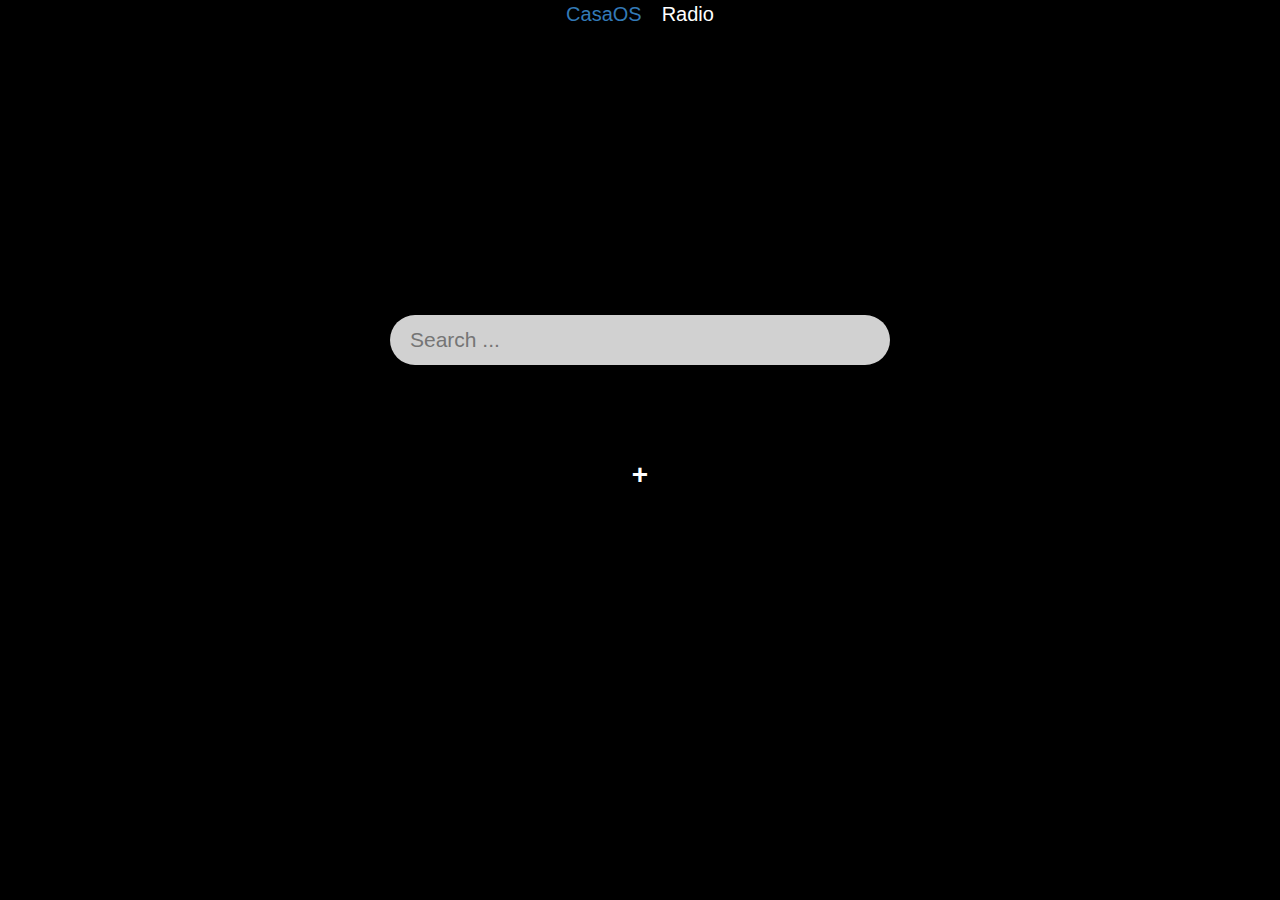
<file: index.html>
<!DOCTYPE html>
<html lang="en">
<head>
  <meta charset="UTF-8">
  <meta name="viewport" content="width=device-width, initial-scale=1.0">
  <title>Home</title>
  <link rel="stylesheet" href="https://maxcdn.bootstrapcdn.com/bootstrap/3.3.7/css/bootstrap.min.css">
  <link rel="stylesheet" href="style.css"/>

  <link rel="stylesheet" href="header.css"/>
  <link rel="stylesheet" href="aside.css"/>

  <link rel="stylesheet" href="search.css"/>
  <link rel="stylesheet" href="shortcuts.css"/>
  
</head>
<body>
  <header>
    <a href="http://192.168.8.100:100" target="_blank">CasaOS</a>
    <p id="radio" unselectable="on">Radio</p>
  </header>

  <input class="search" id="search" type="text" placeholder="Search ..."></input>
  

  <div class="overview">
      <div class="icon" id="add"><span>+</span></div>
  </div>

  <div id="add_modal" class="modal">
      <div class="modal-content">
          <span class="close">&times;</span>
          <form id="adder">
          <label>Name</label>
          <input id="name" name="name" type="text">
          <label>Link</label>
          <input id="link" name="link" type="text">
          <input type="submit" value="Add">
          </form>
      </div>
  </div>

  <aside>
    <div class="radio">
      <img src="resources/img/dlf-icon.png" alt="Radio Logo" class="radio-logo">
      <audio controls="">
        <source src="https://st01.sslstream.dlf.de/dlf/01/128/mp3/stream.mp3?aggregator=web" type="audio/mpeg">
        Your browser does not support the audio element.
      </audio>
    </div>

  </aside>

  <script src="shortcuts.js"></script>
  <script src="search.js"></script>
  <script src="background.js"></script>
  <script src="header.js"></script>
  
</body>
</html>
</file>
<file: style.css>
html {
    text-align: center;
    width: 100vw;
    height: 100vh;

    overflow: hidden;

    display: flex;
    justify-content: center;
    align-items: center;
}

body {
  font-family: sans-serif;
  margin: 20px;
  background: #000000;

  display: flex;
  justify-content: center;
  align-items: center;

  flex-direction: column;
  gap: 5rem
}
</file>
<file: header.css>
header {
    position: absolute;
    top: 0;

    z-index: 1000;

    width: 100%;
    height: 5rem;

    font-size: 1.2rem;
    color: #fff;

    display: flex;
    flex-direction: row;
    justify-content: center;

    gap: 20px;

    user-select: none;
}

header > ul, aside > ul {
    list-style-type: none;
    color: #fff;
}
</file>
<file: aside.css>
.radio {
    display: none;
    align-items: center;

    position: absolute;
    top: 10vh;
    left: calc(50vw - 12.5em);

    background-color: rgba(24,137,254,255);

    width: 25em;
    padding: 10px;
    border-radius: 1em;
    gap: 10px;
}

.radio > img {
    width: 5em;
    height: auto;
}

audio {
    
}
</file>
<file: search.css>
.search {
    width: 50rem;
    height: 5rem;
    border-radius: 5em;

    background-color: #d1d1d1;
    box-shadow: 0px 0px 10px rgb(0, 0, 0) ;

    border: none;
    outline: none;

    padding-left: 20px;
    padding-right: 20px;

    font-size: 1.5em;

    /* transition: transform 500ms cubic-bezier(0.755, 0.010, 0.155, 1.000); */

    transition: transform 500ms cubic-bezier(1.000, 0.005, 0.635, 0.750);
}

.search:focus {
    box-shadow: 0px 0px 10px rgb(0, 38, 255) ;

    transform: translateY(-5em);

    animation: glowAnimation 5s infinite cubic-bezier(1.000, 0.005, 0.635, 0.750);
}

@keyframes in {
    0% {
        transform: translateY(-5em);
    }
    100% {
        transform: translateY(0);
    }

}

@keyframes out {
    0% {
        transform: translateY(0);
    }
    100% {
        transform: translateY(-5em);
    }
}


@keyframes glowAnimation {
    0% {
      box-shadow: 0 0 3px 5px rgba(0, 0, 255, 0.5);
    }
    33% {
      box-shadow: 0 0 5px 6px rgba(111, 0, 255, 0.7);
    }
    66% {
      box-shadow: 0 0 4px 2px rgba(76, 0, 255, 0.5);
    }
    100% {
        box-shadow: 0 0 2px 5px rgba(0, 0, 255, 0.5);
    }
  }
</file>
<file: shortcuts.css>
.overview {
    min-width: 100px;
    min-height: 100px;

    display: flex;
    justify-content: center;
    align-items: center;

    flex-wrap: wrap;

    gap: 10px;

    padding: 10px;
}

.icon {
    width: 10rem;
    height: 10rem;

    gap: 5px;

    border-radius: 1em;
    display: flex;
    justify-content: center;
    align-items: center;
    flex-direction: column-reverse;

    background-color: #2717b1;
    box-shadow: 0px 0px 10px rgb(0, 0, 0) ;

    color: white;
    font-weight: 600;

    padding-top: 2rem;
    padding-bottom: 2rem;


    cursor: pointer;

    position: relative;
    z-index: 1;

}

.icon > img {
    padding-top: 0.2em;

    width: 3.5em;
    height: 3.5em;
}

.icon > p {
    margin-bottom: 10px;
}

.icon:hover {
    background-color: #3212c0;
    box-shadow: 0px 0px 10px rgb(0, 38, 255) ;
}

#add {
    width: 10rem;
    height: 10rem;

    background-color: #0000002c;
    
    cursor: pointer;

    position: relative;
    z-index: 0;
}

#add:hover {
    box-shadow: 0px 0px 10px rgb(20, 20, 20) ;
}

#add > span {
    background-color: #0000002c;
    border-radius: 50%;

    padding: 4px 15px;

    font-size: 2em;

    color: white;
}



.modal {
    display: none; /* Hidden by default */
    position: fixed; /* Stay in place */
    z-index: 2; /* Sit on top */
    left: 0;
    top: 0;
    width: 100%; /* Full width */
    height: 100%; /* Full height */
    overflow: auto; /* Enable scroll if needed */
    background-color: rgb(0,0,0); /* Fallback color */
    background-color: rgba(0,0,0,0.4); /* Black w/ opacity */

    padding: 20%;
}

.modal-content {
    width: 50em; /* Could be more or less, depending on screen size */
    height: 5em;
    background-color: #afafaf;
    margin: auto auto; /* 15% from the top and centered */
    padding: 20px;
    border: 1px solid #888;
    
    
    font-size: 1fr;
}

.close {
    color: #3a3a3a;
    float: right;
    font-size: 20px;
    font-weight: bold;
}
  
.close:hover,
.close:focus {
    color: black;
    text-decoration: none;
    cursor: pointer;
  }
</file>
